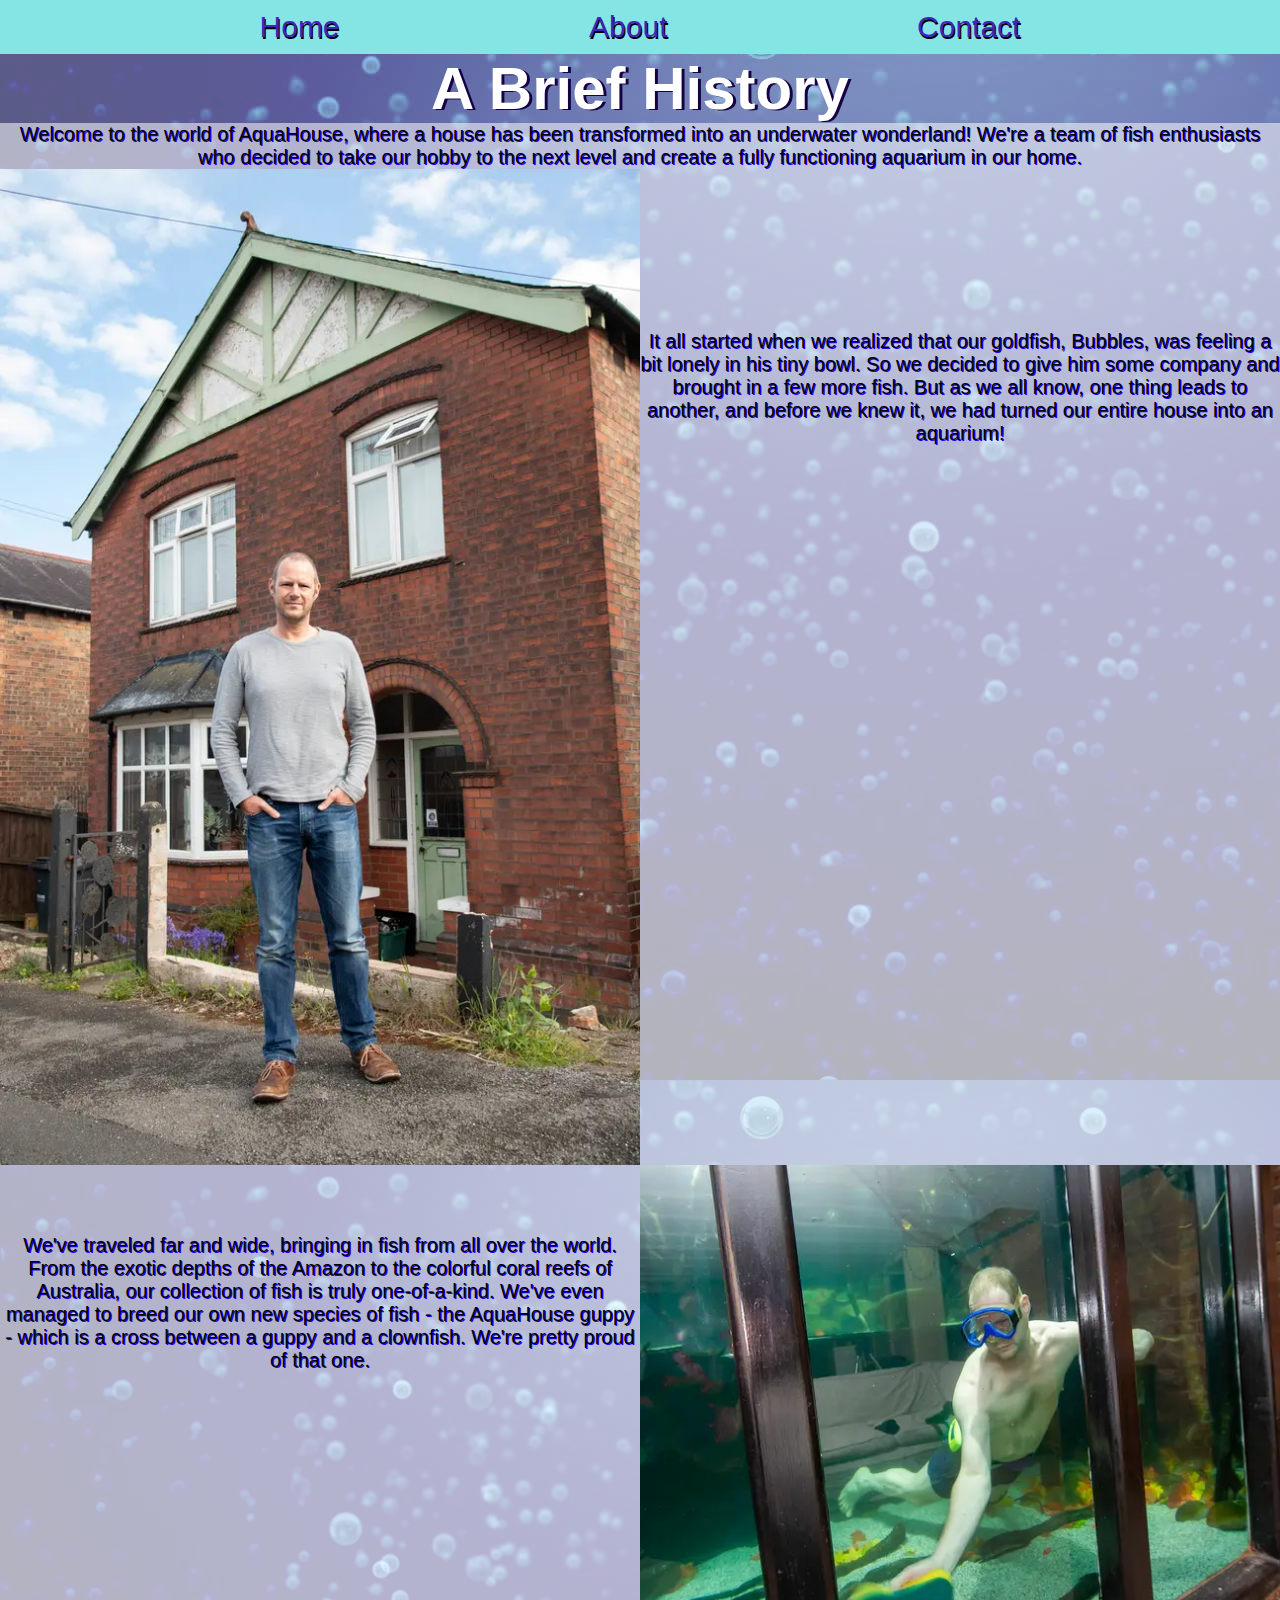
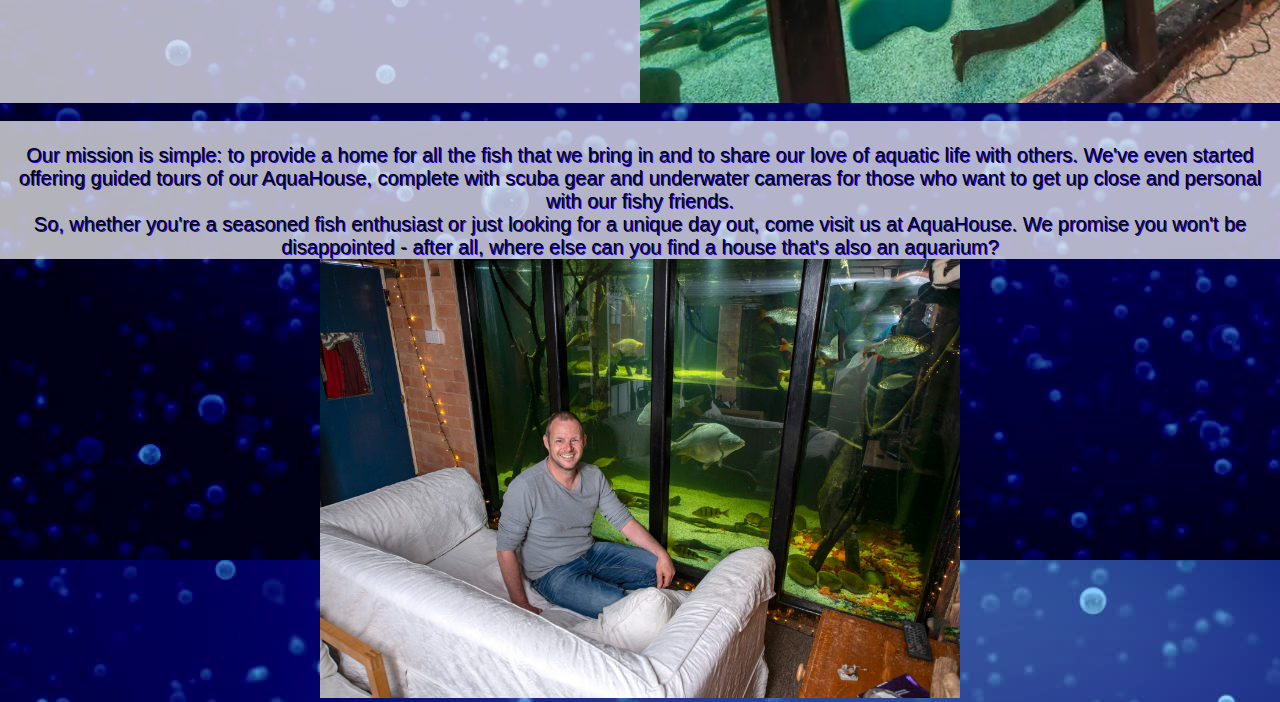
<file: about.html>
<!DOCTYPE html>
<html lang="en">
<head>
    <meta charset="UTF-8">
    <meta http-equiv="X-UA-Compatible" content="IE=edge">
    <meta name="viewport" content="width=device-width, initial-scale=1.0">
    <link rel="stylesheet" href="style.css">
    <title>AquaHouse: About</title>
</head>
<body class="about">
    
    <div id="navbar">
    
        <a href="index.html"> Home </a>
        <a href="about.html"> About </a>
        <a href="contact.html"> Contact </a>
    
    </div>

    <h1>A Brief History</h1>

<div class="abouts">
    <p>Welcome to the world of AquaHouse, where a house has been transformed into an underwater wonderland! We're a team of fish enthusiasts who decided to take our hobby to the next level and create a fully functioning aquarium in our home.</p>
    <p>

        <img src="man.webp" alt="a man standing in front of a house"><br> <br> <br> <br> <br> <br> <br>
        It all started when we realized that our goldfish, Bubbles, was feeling a bit lonely in his tiny bowl. So we decided to give him some company and brought in a few more fish. But as we all know, one thing leads to another, and before we knew it, we had turned our entire house into an aquarium!</p>
        <p>  
            <br><br><br>
        We've traveled far and wide, bringing in fish from all over the world. From the exotic depths of the Amazon to the colorful coral reefs of Australia, our collection of fish is truly one-of-a-kind. We've even managed to breed our own new species of fish - the AquaHouse guppy - which is a cross between a guppy and a clownfish. We're pretty proud of that one.<img src="1.webp" alt="man in aquarium"></p><br>
        <p>  <br>
        Our mission is simple: to provide a home for all the fish that we bring in and to share our love of aquatic life with others. We've even started offering guided tours of our AquaHouse, complete with scuba gear and underwater cameras for those who want to get up close and personal with our fishy friends.</p>
        <p>  
        So, whether you're a seasoned fish enthusiast or just looking for a unique day out, come visit us at AquaHouse. We promise you won't be disappointed - after all, where else can you find a house that's also an aquarium?</p>
    </div>
        
<img src="c68606c460aa416ce971f442d98f1c73.jpeg">


</body>
</html>
</file>
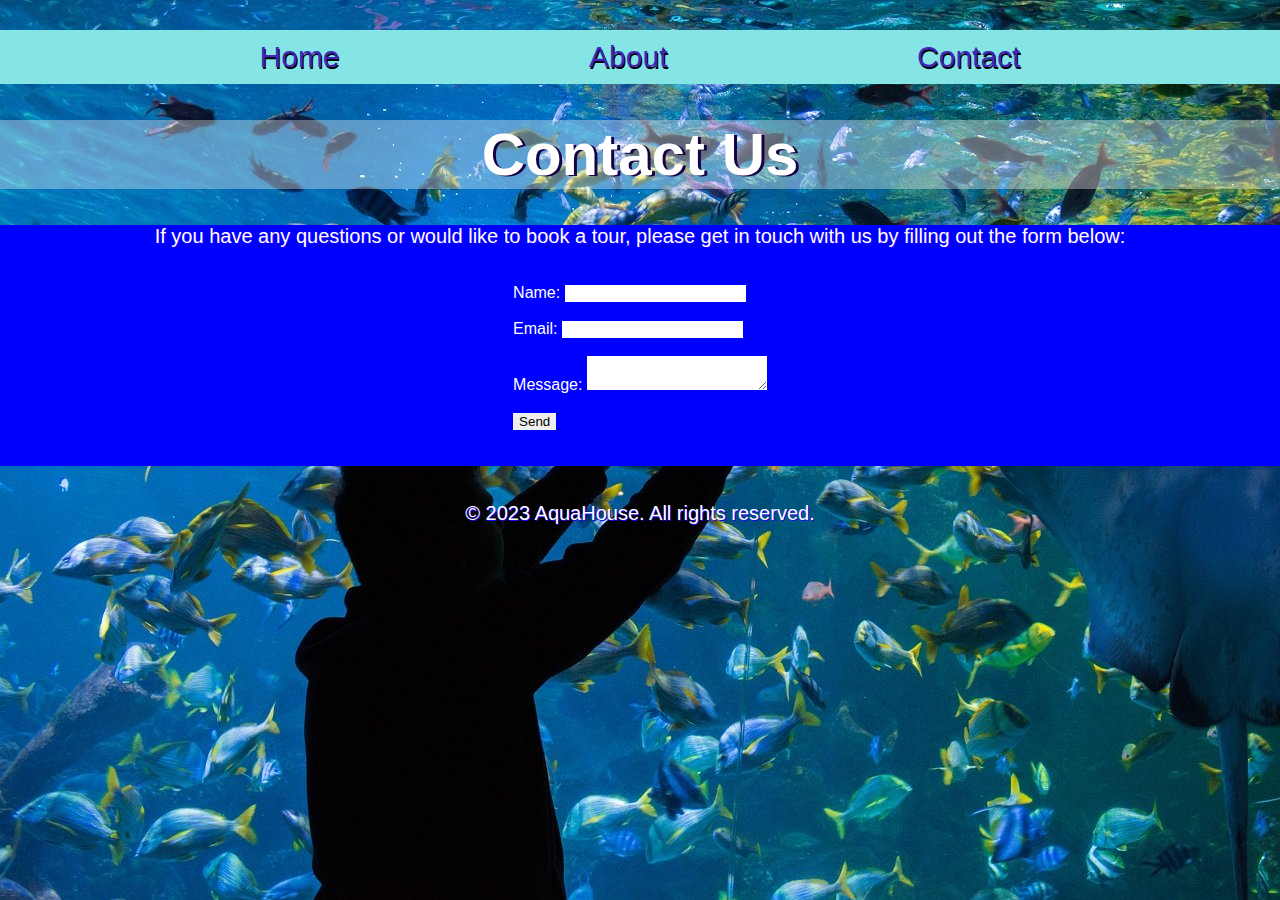
<file: contact.html>
<!DOCTYPE html>
<html lang="en">
<head>
    <meta charset="UTF-8">
    <meta http-equiv="X-UA-Compatible" content="IE=edge">
    <meta name="viewport" content="width=device-width, initial-scale=1.0">
    <link rel="stylesheet" href="style.css">
    <title>AquaHouse: Contact</title>
</head>
<body class="contact">
    
    <div id="navbar">
    
        <a href="index.html"> Home </a>
        <a href="about.html"> About </a>
        <a href="contact.html"> Contact </a>
    
    </div>
  <br><br>
		<h1>Contact Us</h1>
		
	<br><br>
	<main>
		<p>If you have any questions or would like to book a tour, please get in touch with us by filling out the form below:</p>
		
		<form action="/contact" method="post">
            <br><br>
			<label for="name">Name:</label>
			<input type="text" id="name" name="name" required>
			<br><br>
			<label for="email">Email:</label>
			<input type="email" id="email" name="email" required>
			<br><br>
			<label for="message">Message:</label>
			<textarea id="message" name="message" required></textarea>
			<br><br>
			<input type="submit" value="Send">
		</form>
		<br><br>
		<p class="confirmation-message" style="display: none;">Thank you for your message! We'll get back to you as soon as possible.</p>
	</main>
	<br><br>
	<footer>
		<p>&copy; 2023 AquaHouse. All rights reserved.</p>
	</footer>

</body>
</html>
</file>
<file: style.css>
*{
    box-sizing: border-box;
    margin:0;
    border:0;
}

.home {
    /* background-color: aqua; */
    background-image: url(2CRETv.gif);
    background-repeat: no-repeat;
    background-size: cover;
    background-attachment: fixed;
    text-shadow: black 1px 1px;

}

.home p, h1, h2{
    background-color:rgba(255, 255, 255, 0.357);
}

.about {
    background-color: deepskyblue;text-align:center;
    background-image: url(underwater-bubbles-rising-free-video.jpeg);
}

.abouts{
    display:flex;
    justify-content: space-around;
    flex-wrap: wrap;
}

.abouts p{
   
    background-color: rgba(255, 255, 255, 0.7);
}

.contact{
    background-image: url(aq.jpeg);
    padding-top:30px;
}



h1 {
    display: flex;
    justify-content: center;
    color: rgb(255, 255, 255);
    font-size: 60px;
    font-family: Arial, Helvetica, sans-serif;
    text-shadow:rgb(20, 2, 67) 3px 1px;
}
ul {
    display:flex;
    justify-content:center;
    flex-direction:column;
    align-items: center;
    background-color: rgba(240, 248, 255, 0.406);
    font-size: 25px;
    color:white;
    font-family:Arial, Helvetica, sans-serif;
    text-shadow: black 1px 1px;
}

footer{
    display:flex;
    justify-content: center;
    color:white;
}

#contact {
    display:flex;
    justify-content: center;
    flex-wrap:wrap;
    color:white;
    font-family: Arial, Helvetica, sans-serif;
    text-shadow: black 1px 1px;
}

h2 {
    display: flex;
    justify-content: center;
    color: lawngreen;
    font-size: 50px;
    font-family: Arial, Helvetica, sans-serif;
}

h3 {
    display: flex;
    justify-content: center;
    color: lawngreen;
    font-size: 50px;
    font-family: Arial, Helvetica, sans-serif;
}
main{
    display:flex;
    justify-content: center;
    flex-direction: column;
    align-items: center;
    background-color: blue;
    color:white;
    font-family: Arial, Helvetica, sans-serif;
}

p {
    display: flex;
    justify-content: center;
    text-align: center;
    font-family: Arial, Helvetica, sans-serif;
    text-shadow: rgb(30, 0, 255) 1px 1px;
}

.image1{
    display:flex;
    flex-wrap: wrap;
    justify-content:center;  
}

/* .image1:hover{
    transition-duration: 500ms;
    transform: scale(1, 0.8);
} */


#navbar{
    display:flex;
    justify-content: space-evenly;
    background-color: rgb(133, 229, 229);
    text-shadow: rgb(0, 0, 8) 1px 2px;
    padding:10px;
}

#navbar a {
    color:rgb(62, 38, 185);
    font-size:30px;
    text-decoration: none;
    font-family: Arial, Helvetica, sans-serif;
}

#navbar a:hover{
   
    color:white;
}

img {
    max-width:50%;
}

p{
    display:flex;
    justify-content:center;
    font-size:20px ;
}
</file>
